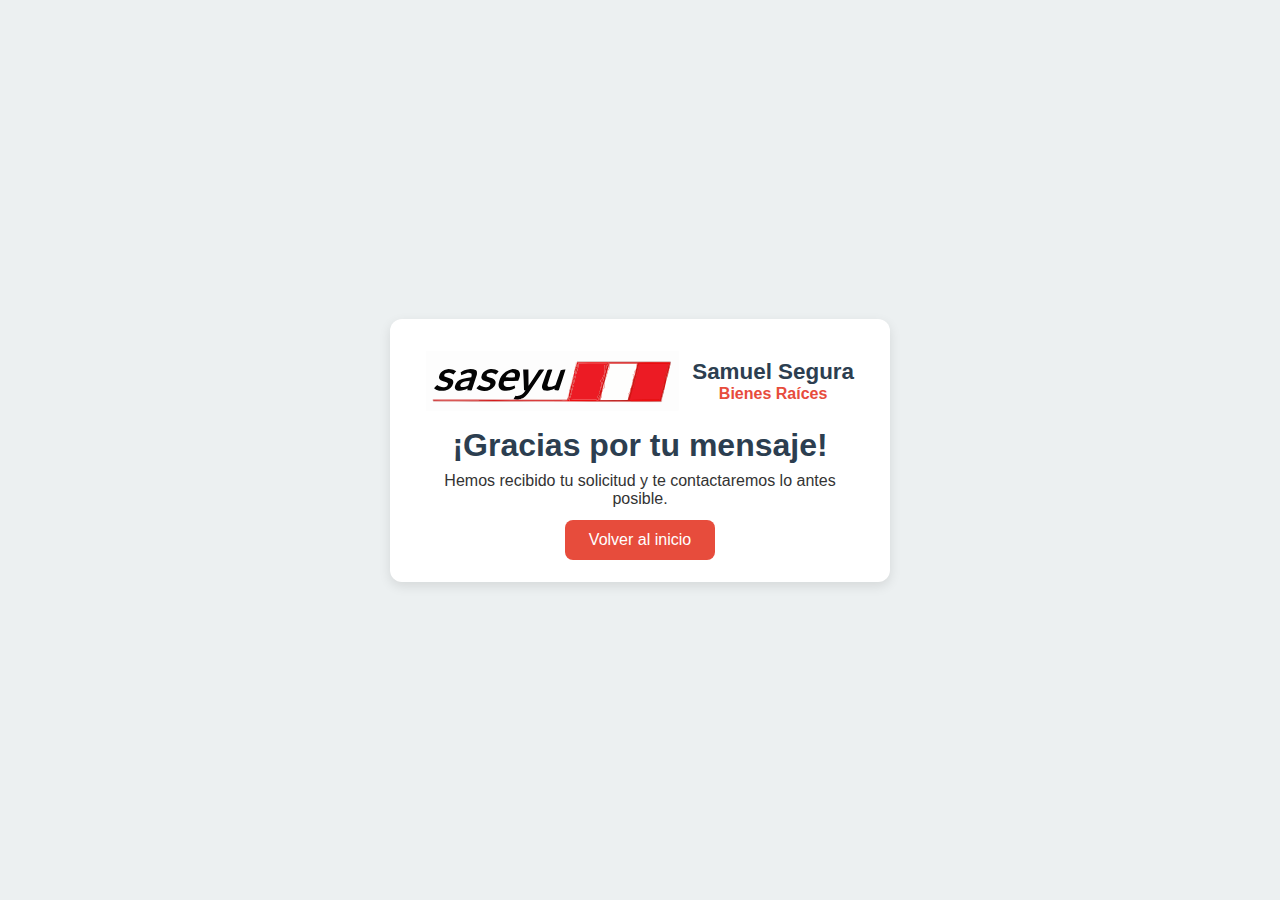
<file: gracias.html>
<!DOCTYPE html>
<html lang="es">
<head>
    <meta charset="UTF-8">
    <meta name="viewport" content="width=device-width, initial-scale=1.0">
    <title>Document</title>
</head>
<body>
    <!DOCTYPE html>
<html lang="es">
<head>
    <meta charset="UTF-8">
    <title>Gracias por tu mensaje</title>
    <meta name="viewport" content="width=device-width, initial-scale=1.0">
    <style>
        :root {
            --primary: #2c3e50;
            --secondary: #e74c3c;
            --accent: #f39c12;
            --light: #ecf0f1;
            --dark: #2c3e50;
            --text: #333;
            --white: #fff;
        }

        * {
            margin: 0;
            padding: 0;
            box-sizing: border-box;
            font-family: 'Segoe UI', Tahoma, Geneva, Verdana, sans-serif;
        }

        body {
            background-color: var(--light);
            display: flex;
            flex-direction: column;
            align-items: center;
            justify-content: center;
            height: 100vh;
            text-align: center;
            padding: 1rem;
        }

        .container {
            background-color: var(--white);
            padding: 2rem;
            border-radius: 12px;
            box-shadow: 0 4px 12px rgba(0, 0, 0, 0.1);
            max-width: 500px;
            width: 100%;
        }

        .logo {
            display: flex;
            align-items: center;
            justify-content: center;
            margin-bottom: 1rem;
        }

        .logo img {
            height: 60px;
            margin-right: 0.8rem;
        }

        .logo-text {
            font-size: 1.4rem;
            font-weight: bold;
            color: var(--primary);
        }

        .logo-text span {
            display: block;
            font-size: 1rem;
            font-weight: bold;
            color: var(--secondary);
        }

        h1 {
            color: var(--primary);
            margin-bottom: 0.5rem;
        }

        p {
            color: var(--text);
            margin-bottom: 1.5rem;
        }

        .btn {
            background-color: var(--secondary);
            color: var(--white);
            padding: 0.7em 1.5em;
            border: none;
            border-radius: 8px;
            text-decoration: none;
            font-size: 1rem;
            transition: background-color 0.3s ease;
        }

        .btn:hover {
            background-color: #c0392b;
        }
    </style>
</head>
<body>
    <div class="container">
        <div class="logo">
            <img src="imagenes/saseyu_logo_svg.svg" alt="SASEYU Logo" id="logo-img">
            <div class="logo-text">Samuel Segura <span>Bienes Raíces</span></div>
        </div>
        <h1>¡Gracias por tu mensaje!</h1>
        <p>Hemos recibido tu solicitud y te contactaremos lo antes posible.</p>
        <a href="index.html" class="btn">Volver al inicio</a>
    </div>
</body>
</html>

    
</body>
</html>
</file>
